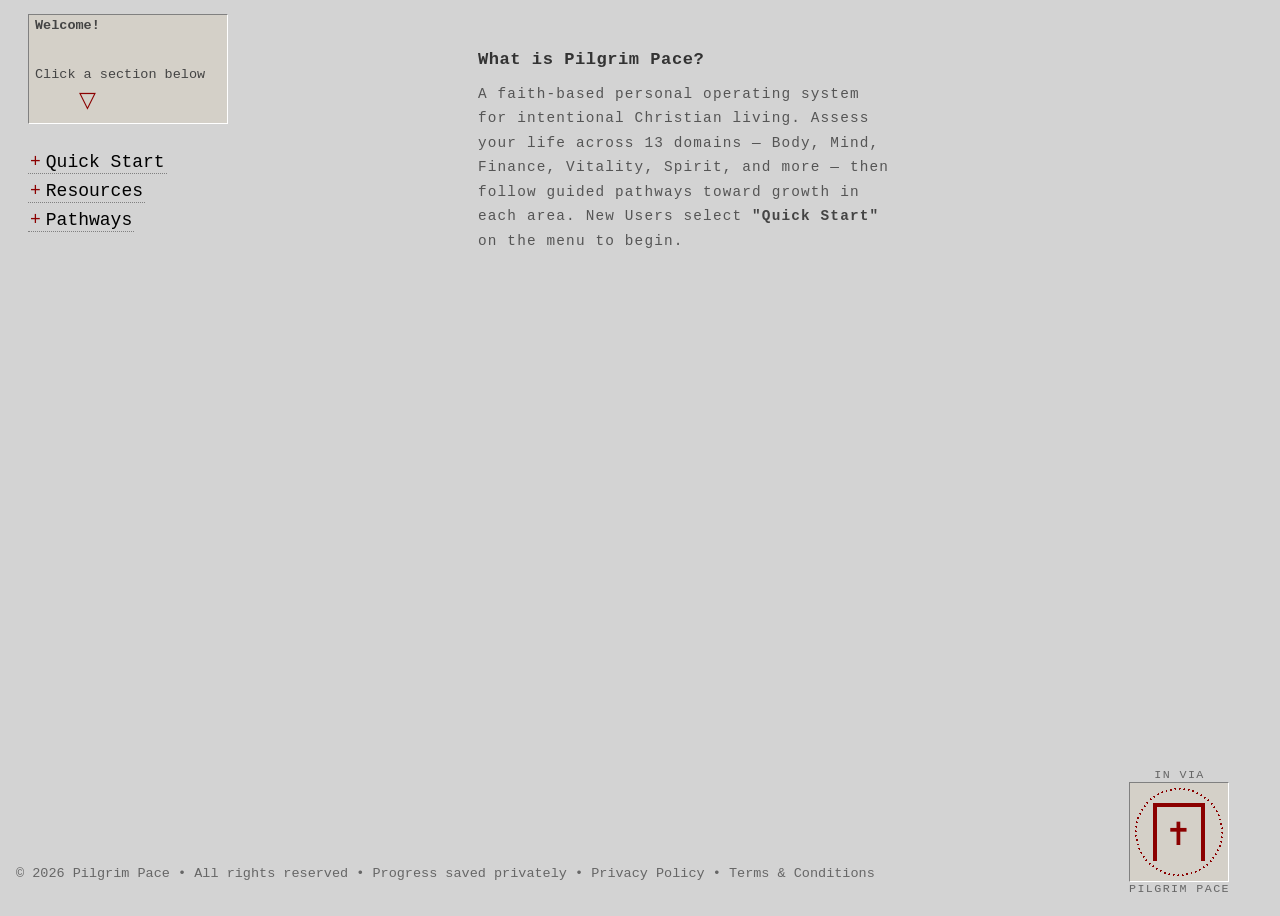
<file: index.html>
<!DOCTYPE html>
<html>
<head>
    <meta charset="utf-8" />
    <title>Pilgrim Pace</title>
    <meta name="viewport" content="width=device-width, initial-scale=1.0">
    <meta name="description" content="Pilgrim Pace — a faith-based Personal Operating System for intentional Christian living.">

<script src="assessment.js" defer></script>
<script src="pathways_system.js" defer></script>

<link rel="stylesheet" href="New_VP.CSS">
<link rel="icon" type="image/svg+xml" href="data:image/svg+xml,%3Csvg xmlns='http://www.w3.org/2000/svg' viewBox='0 0 32 32'%3E%3Ccircle cx='16' cy='16' r='14' fill='none' stroke='%238B0000' stroke-width='2.4'/%3E%3Cpolygon points='16,8 22,19 10,19' fill='none' stroke='%238B0000' stroke-width='2'/%3E%3Cpath d='M16 21 v5 M13.5 23.5 h5' stroke='%238B0000' stroke-width='2' stroke-linecap='round'/%3E%3C/svg%3E">
<link rel="canonical" href="https://pilgrimpace.com/">
<meta property="og:title" content="Pilgrim Pace">
<meta property="og:description" content="A faith-based personal operating system for intentional Christian living. Assess your life across 13 domains and follow guided pathways toward growth.">
<meta property="og:image" content="https://pilgrimpace.com/assets/seal-9.png">
<meta property="og:url" content="https://pilgrimpace.com">
<meta property="og:type" content="website">
<meta name="twitter:card" content="summary">
<meta name="twitter:title" content="Pilgrim Pace">
<meta name="twitter:description" content="A faith-based personal operating system for intentional Christian living.">
<meta name="twitter:image" content="https://pilgrimpace.com/assets/seal-9.png">
</head>

<body>
<div class="main-layout">
<div class="sidebar-column">
  <div id="sidebar-status">
    <div id="sidebar-welcome">Welcome!</div>
    <div id="sidebar-desc">Click a section below</div>
  </div>
  <nav class="sidebar">
  <ul class="tree-view">
    <li>
      <details><summary data-desc="Hovering over any menu item will show a description here, then click to open the item.">Quick Start</summary>
        <ul>
          <li class="menu-item" data-desc="You now understand how the menu works. Next, find and click the About item in the Resources dropdown.">
            <a href="javascript:void(0)" class="link-button">Hover here</a>
          </li>
        </ul>
      </details>
    </li>

    <li>
      <details>
        <summary data-desc="Access reference materials, curated literature, and information about the site.">Resources</summary>
        <ul>
          <li class="menu-item" data-desc="Information about the site owner, the website, and how the site functions.">
            <a href="javascript:void(0)" class="link-button" onclick="showContent('about')">About</a>
          </li>
          <li class="menu-item" data-desc="Collection of curated literature.">
            <a href="javascript:void(0)" class="link-button" onclick="showContent('library')">Library</a>
          </li>
          <li class="menu-item" data-desc="How to put pathways into a real calendar, with Claude Code as an example tool.">
            <a href="javascript:void(0)" class="link-button" onclick="showContent('guidance')">General Guidance</a>
          </li>
        </ul>
      </details>
    </li>

    <li>
      <details><summary data-desc="Begin a new assessment to find your starting point, or load your saved progress to continue your pathways.">Pathways</summary>
        <ul>
          <li class="menu-item" data-desc="Assessment questionnaire to determine your starting point.">
            <a href="javascript:void(0)" class="link-button" onclick="showContent('pathfinder')">New User</a>
          </li>
          <li class="menu-item" data-desc="Load your saved progress and continue your pathways.">
            <a href="javascript:void(0)" class="link-button" onclick="vpLoadExistingUser()">Existing User</a>
          </li>
        </ul>
      </details>
    </li>
  </ul>
  </nav>
</div>

<main id="display-pane" class="content-window">
  <div id="default-msg"></div>
</main>
</div>

<div id="page-seal">
  <p class="seal-label">In Via</p>
  <div class="seal-box">
    <div class="seal-mark" role="img" aria-label="Pilgrim Pace">
      <div class="seal-gate">
        <span class="seal-cross"><span class="glyph-px">&#10013;</span></span>
      </div>
    </div>
  </div>
  <p class="seal-label">Pilgrim Pace</p>
</div>
<footer>
&copy; 2026 Pilgrim Pace &bull; All rights reserved &bull; Progress saved privately &bull; <a href='pages/Navigation/privacy_policy.html'>Privacy Policy</a> &bull; <a href='pages/Navigation/terms_and_conditions.html'>Terms &amp; Conditions</a>
</footer>

<script>
  var descEl = document.getElementById('sidebar-desc');
  var defaultHTML = 'Click a section below';
  document.querySelectorAll('[data-desc]').forEach(function(item) {
    var text = item.getAttribute('data-desc');
    if (!text) return;
    item.addEventListener('mouseenter', function() {
      if (descEl) descEl.textContent = text;
      var sb = document.getElementById('sidebar-status');
      if (sb) sb.classList.add('has-desc');
    });
    item.addEventListener('mouseleave', function() {
      if (descEl) descEl.innerHTML = defaultHTML;
      var sb = document.getElementById('sidebar-status');
      if (sb) sb.classList.remove('has-desc');
    });
  });
</script>
</body>
</html>
</file>
<file: New_VP.CSS>
body {
  background-color: lightgrey;
  margin: 8px;
  font-size: 18px;
  font-family: "MS Gothic", monospace;
  line-height: 1.4;
  -webkit-font-smoothing: none;
  -moz-osx-font-smoothing: grayscale;
  image-rendering: pixelated;
  height: 100vh;
  overflow: hidden;
  box-sizing: border-box;
  display: flex;
  flex-direction: column;
}



a {
  color: darkred; /* Classic link color */
  text-decoration: none; /* Removes the default underline */
  padding: 2px 5px;
  border: 1.5px dotted grey;
}

a:hover {
  background-color: darkred;
  color: white;

  cursor: pointer;

  border: 1.5px dotted white;
}

/* Menu items — compact to fit text, anchor for floating descriptions */
li.menu-item {
  display: table;
  position: relative;
  width: auto;
  margin-bottom: 5px;
}


/* Tree View Container */
.tree-view {
  list-style-type: none;
  padding-left: 20px;
}

/* 1. Remove horizontal branches from all top-level items */
.tree-view > li::before {
  content: none !important;
}

/* 1. Remove the border and gap from the UL container */
.tree-view ul {
  list-style-type: none;
  padding-left: 0;
  margin-left: 15px; /* Aligns the line under the summary box */
  margin-top: -4px;   /* Pulls the line up to touch the summary box */
  border-left: 10px;  /* Removed so we can control it on the items */
}

/* 2. Update vertical segments to include top padding */
.tree-view ul li {
  position: relative;
  padding-left: 20px;
  border-left: 1px dotted #808080;
  margin: 0;
  /* ADDED: padding-top pushes the box down while keeping the vertical line */
  padding-top: 17px;    
  padding-bottom: 10px; 
}

/* 3. Remove the "tail" from the last item in every list */
.tree-view ul li:last-child {
  border-left: 1px dotted transparent;
}

/* 3. Adjust the "cap" height for the last item */
.tree-view ul li:last-child::after {
  content: "";
  position: absolute;
  top: 0;
  left: -1px;
  /* UPDATED: Increased to 27px to reach the new lower branch position */
  height: 27px; 
  border-left: 1px dotted #808080;
}




/* 4. Lower the horizontal branch connection point */
.tree-view ul li::before {
  content: "";
  position: absolute;
  /* UPDATED: Changed from 12px to 27px to stay centered on the lower box */
  top: 27px;        
  left: 0;
  width: 20px;
  border-top: 1px dotted #808080;
}

/* 6. Tighten the summary box to the tree */
summary {
  display: table;
  padding: 2px 2px;
  text-decoration: none;         /* Remove standard underline */
  border-bottom: 1px dotted #808080; 
  display: inline-block;         /* Ensures the border wraps the text tightly */
  line-height: 1;
  cursor: pointer;
  margin-bottom: 5px; /* Ensures the trunk starts right below the box */
}

//* Hide default browser arrows */
summary { 
  list-style: none; 
}
summary::-webkit-details-marker { 
  display: none; 
}

/* The 'Closed' state symbol */
summary::before {
  content: "+";
  font-family: monospace; /* Keeps the character width consistent */
  color: darkred;
  margin-right: 5px;
}

/* The 'Open' state symbol */
details[open] > summary::before {
  content: "-";
  color: darkred; /* Optional: highlights the symbol when active */
}



/* 4. Ensure the parent list items stay positioned correctly */
.tree-view li {
  list-style-type: none;
  position: relative;
}





/* Optional: Change the border color when the folder is hovered */
summary:hover {
  background-color: darkred;
  color: white;

  cursor: pointer;

  border: 1.5px dotted white;
}


/* Create the side-by-side layout */
.main-layout {
  display: grid;
  grid-template-columns: 220px 1fr;
  gap: 30px;
  margin-top: 6px;
  flex: 1;
  align-items: start;
}

/* Layout Container */
.desktop-container {
  display: flex;
  gap: 20px;
  height: 90vh;
}

.sidebar-column {
  display: flex;
  flex-direction: column;
  min-width: 180px;
  max-width: 300px;
}

.sidebar {
  flex: 1;
}

/* The Content Container on the right */
.content-window {
  flex-grow: 1;
  padding: 10px 16px 10px 200px;
  color: black;
  min-height: 450px;
}

#sidebar-status {
  font-size: 0.75em;
  color: #444;
  background: #d4d0c8;
  border-top: 1px solid #808080;
  border-left: 1px solid #808080;
  border-right: 1px solid #ffffff;
  border-bottom: 1px solid #ffffff;
  padding: 2px 6px 34px;
  height: 110px;
  overflow: hidden;
  margin-bottom: 8px;
  margin-left: 20px;
  box-sizing: border-box;
  position: relative;
  display: flex;
  flex-direction: column;
}

#sidebar-desc {
  margin-top: auto;
  margin-bottom: 4px;
  white-space: normal;
}


#sidebar-status.has-desc::after {
  display: none;
}

#sidebar-status.has-desc #sidebar-welcome {
  display: none;
}

/* Once the sidebar has switched to the logged-in Pathways menu, the hint
   arrow and welcome greeting (already shown in the page heading) are no
   longer needed — retire them permanently instead of only on hover. */
#sidebar-status.pathways-open::after {
  display: none;
}

#sidebar-status.pathways-open #sidebar-welcome {
  display: none;
}

#sidebar-status::after {
  content: "▽";
  position: absolute;
  bottom: 10px;
  left: 25%;
  color: darkred;
  font-size: 1.6em;
  line-height: 1;
}

#sidebar-welcome {
  font-weight: bold;
  margin-bottom: 2px;
}

#sidebar-desc {
  white-space: normal;
}

#page-seal {
  position: fixed;
  bottom: 4px;
  right: 50px;
  z-index: 10;
}

.seal-box {
  width: fit-content;
  margin: 0 auto;
  padding: 4px;
  background: #d4d0c8;
  border-top: 1px solid #808080;
  border-left: 1px solid #808080;
  border-right: 1px solid #ffffff;
  border-bottom: 1px solid #ffffff;
}

.seal-mark {
  position: relative;
  width: 90px;
  height: 90px;
  display: flex;
  flex-direction: column;
  align-items: center;
  justify-content: center;
  box-sizing: border-box;
}

.seal-mark::before {
  content: "";
  position: absolute;
  inset: 0;
  border-radius: 50%;
  background: repeating-conic-gradient(darkred 0deg 2deg, transparent 2deg 6deg);
  -webkit-mask: radial-gradient(circle 45px, transparent 42px, #000 42px 44px, transparent 44px);
  mask: radial-gradient(circle 45px, transparent 42px, #000 42px 44px, transparent 44px);
}

.seal-gate {
  position: relative;
  width: 52px;
  height: 58px;
  box-sizing: border-box;
  border-top: 4px solid darkred;
  border-left: 4px solid darkred;
  border-right: 4px solid darkred;
}

.seal-cross {
  position: absolute;
  top: 52%;
  left: 50%;
  transform: translate(-50%, -50%);
}

.glyph-px {
  display: inline-block;
  font-family: "MS Gothic", "MS UI Gothic", monospace;
  color: darkred;
  font-size: 8px;
  line-height: 1;
  transform: scale(4);
  -webkit-font-smoothing: none;
  -moz-osx-font-smoothing: grayscale;
  text-rendering: optimizeSpeed;
}

.seal-label {
  font-family: 'MS UI Gothic', monospace;
  font-size: 0.65em;
  color: #666;
  text-align: center;
  margin: 0;
  line-height: 1.2;
  letter-spacing: 0.12em;
  text-transform: uppercase;
}

footer {
  font-size: 0.75em;
  color: #666;
  padding: 12px 8px 24px;
  margin-top: 8px;
  padding-right: 115px;
}

footer a {
  color: #666;
  border: none;
  padding: 0;
  text-decoration: none;
}

footer a:hover {
  background-color: transparent;
  color: darkred;
  border: none;
}



/* Link Button Styling */
.link-button {
  display: inline-block;
  color: darkred;
  text-decoration: none;
  padding: 2px 6px;
  border: 1px dotted #808080;
  background: none;
  cursor: pointer;
}

.link-button:hover {
  background-color: darkred;
  color: white;
  border: 1px dotted white;
}

/* Retro Typography */
.retro-font {
  font-family: 'MS UI Gothic', monospace;
  font-size: 20px;
}

hr {
  border: none;
  border-top: 1px dotted #808080;
  height: 0;
  margin: 20px 0;
  max-width: 860px;
}

.answer-zone {
  margin: 20px 0;
  display: flex;
  gap: 10px;
}

.question-text {
  font-size: 1.1em;
  min-height: 60px;
}

.assessment-container {
  max-width: 860px;
}

.assessment-container hr {
  border: none;
  border-top: 1px dotted #808080;
  margin: 15px 0;
}



.save-load-zone {
  margin-top: 10px;
  display: flex;
  flex-wrap: wrap;
  gap: 8px;
  align-items: center;
}

/* ── Mobile ── */
@media (max-width: 640px) {

  body {
    height: auto;
    overflow-y: auto;
    overflow-x: hidden;
    font-size: 15px;
    margin: 4px;
  }

  .main-layout {
    grid-template-columns: 1fr;
    gap: 8px;
    flex: none;
  }

  .sidebar-column {
    min-width: unset;
    max-width: 100%;
  }

  #sidebar-status {
    margin-left: 0;
    height: auto;
    min-height: 50px;
    padding: 6px 8px 8px;
    display: block;
  }

  #sidebar-status::after {
    display: none;
  }

  #sidebar-desc {
    margin-top: 4px;
  }

  .content-window {
    padding: 10px 12px;
    min-height: unset;
  }

  #page-seal {
    display: none;
  }

  footer {
    padding-right: 8px;
  }

  .tree-view {
    padding-left: 10px;
  }

  .assessment-container {
    max-width: 100%;
  }

}
</file>
